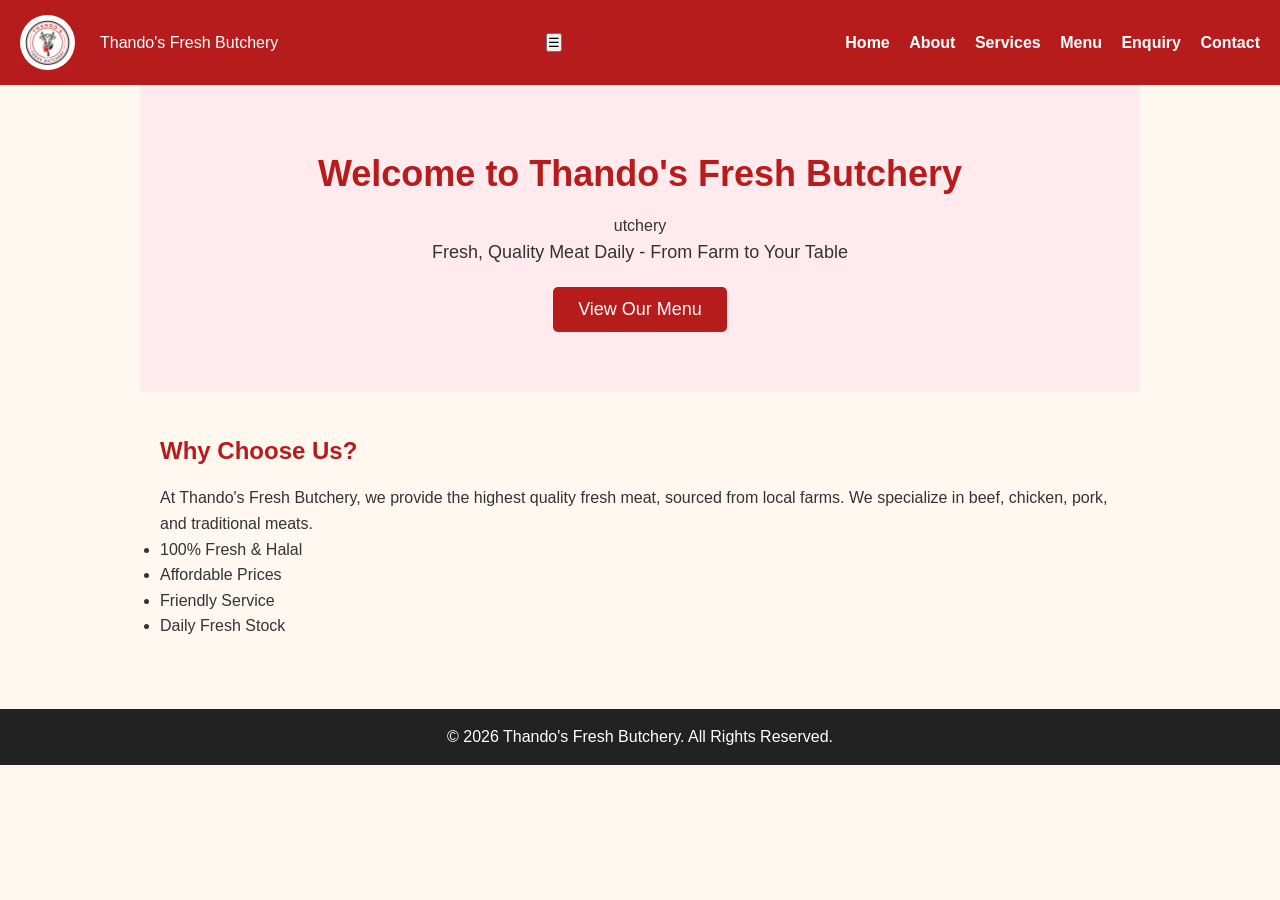
<file: index.html>
<!DOCTYPE html>
<html lang="en">
<head>
    <meta charset="UTF-8">
    <meta name="viewport" content="width=device-width, initial-scale=1.0">
    <title>Thando's Fresh Butchery - Home</title>
    <link rel="stylesheet" href="css/style.css">
</head>
<body>
    <header>
  <div class="logo" style="display:flex; align-items:center; gap:10px;">
    <img src="images/logo.jpg" alt="Thando's Logo" style="height:55px; width:auto; background:white; border-radius:50%; padding:3px;">
    <span>Thando's Fresh Butchery</span>
  </div>
  <button class="hamburger" id="hamburger">☰</button>
  <nav class="nav-menu" id="nav-menu">
    <a href="index.html">Home</a>
    <a href="about.html">About</a>
    <a href="services.html">Services</a>
    <a href="menu.html">Menu</a>
    <a href="enquiry.html">Enquiry</a>
    <a href="contact.html">Contact</a>
  </nav>
</header>
    <section class="hero">
        <h2>Welcome to Thando's Fresh Butchery</h1>
        <nav>utchery</h2>
        <p>Fresh, Quality Meat Daily - From Farm to Your Table</p>
        <button onclick="window.location.href='menu.html'">View Our Menu</button>
    </section>

    <section>
        <h2>Why Choose Us?</h2>
        <p>At Thando's Fresh Butchery, we provide the highest quality fresh meat, sourced from local farms. We specialize in beef, chicken, pork, and traditional meats.</p>
        <ul>
            <li>100% Fresh & Halal</li>
            <li>Affordable Prices</li>
            <li>Friendly Service</li>
            <li>Daily Fresh Stock</li>
        </ul>
    </section>

    <footer>
        <p>&copy; 2026 Thando's Fresh Butchery. All Rights Reserved.</p>
    </footer>
</body>
</html>
</file>
<file: css/style.css>
/* GENERAL */
* {
    margin: 0;
    padding: 0;
    box-sizing: border-box;
    font-family: Arial, sans-serif;
}

body {
    background-color: #fff8f0;
    color: #333;
    line-height: 1.6;
}

/* HEADER WITH LOGO */
header {
    background-color: #b71c1c;
    color: white;
    padding: 15px 20px;
    display: flex;
    align-items: center;
    justify-content: space-between;
    flex-wrap: wrap;
}

header img {
    width: 80px;
    height: 80px;
    border-radius: 50%;
    background-color: white;
    padding: 5px;
    margin-right: 15px;
}

header h1 {
    flex: 1;
    font-size: 28px;
    letter-spacing: 1px;
}

nav a {
    color: white;
    text-decoration: none;
    margin-left: 15px;
    font-weight: bold;
    font-size: 16px;
}

nav a:hover {
    color: #ffcc00;
    text-decoration: underline;
}

/* HERO SECTION */
.hero {
    text-align: center;
    padding: 60px 20px;
    background-color: #ffebee;
}

.hero h2 {
    font-size: 36px;
    color: #b71c1c;
    margin-bottom: 10px;
}

.hero p {
    font-size: 18px;
    margin-bottom: 20px;
}

.hero img {
    max-width: 100%;
    border-radius: 10px;
    margin: 20px 0;
}

.hero button {
    background-color: #b71c1c;
    color: white;
    border: none;
    padding: 12px 25px;
    font-size: 18px;
    border-radius: 5px;
    cursor: pointer;
}

.hero button:hover {
    background-color: #7f0000;
}

/* CONTENT SECTIONS */
section {
    padding: 40px 20px;
    max-width: 1000px;
    margin: auto;
}

section h2, section h3 {
    color: #b71c1c;
    margin-bottom: 15px;
}

section img {
    max-width: 100%;
    border-radius: 8px;
    margin: 15px 0;
}

/* FOOTER */
footer {
    background-color: #222;
    color: white;
    text-align: center;
    padding: 15px;
    margin-top: 30px;
}

/* FORMS */
form input, form textarea, form select {
    width: 100%;
    padding: 10px;
    margin: 10px 0;
    border: 1px solid #ccc;
    border-radius: 5px;
}

form button {
    background-color: #b71c1c;
    color: white;
    border: none;
    padding: 10px 20px;
    border-radius: 5px;
    cursor: pointer;
}
</file>
